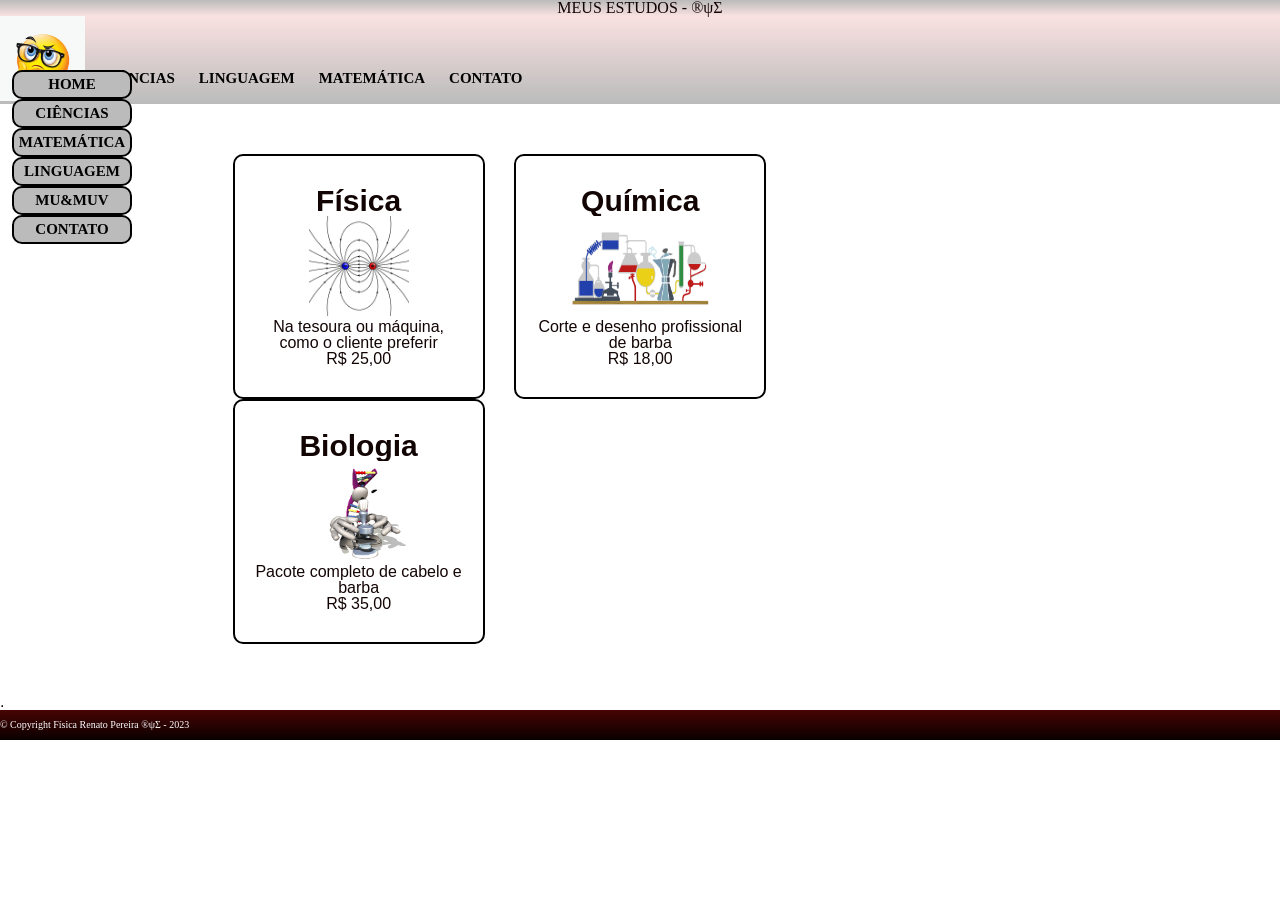
<file: index.html>
<!DOCTYPE html>
<html lang="pt-br">
	<head>


		<meta charset="UTF-8">
		<title>Meus Estudos - ®ψΣ</title>

		<link rel="stylesheet" href="reset.css">
		<link rel="stylesheet" href="style.css">
		<link href="https://fonts.googleapis.com/css?family=Montserrat&display=swap" rel="stylesheet">
		
		

		<meta name="viewport" content="width=device-width, initial-scale=1.0">
<style>
* {
  box-sizing: border-box;
}
</style>
		</head>
		<div>	<h1 style="background:linear-gradient(#bbbbbb, #fae1e1);padding:0px;text-align:center;">
		MEUS ESTUDOS - ®ψΣ </h1>
            
	</div>
<header>
			<div class="caixa">
				<h6><img src="logoestudante.jpg" width="85" height="85"></h6>

				<nav class="navega"
					<ul>
						<li><a href="index.html">Home</a></li>
						<li><a href="ciencias.html">Ciências</a></li>
						<li><a href="linguagem.html">Linguagem</a></li>
						<li><a href="matematica.html">Matemática</a></li>
						<li><a href="contato.html">Contato</a></li>
					</ul>
				</nav>
			</div>
		</header>
	<body     style="font-family:Verdana;color:#0f0000fb;">

		
		<div style="overflow:auto">
		  <div class="menu"> 
			<nav>
			<a href="index.html">Home</a>
			<a href="ciencias.html">Ciências</a>
			<a href="matematica.html">Matemática</a>
			<a href="linguagem.html">Linguagem</a>
	        <a href="exp.html">MU&MUV</a>
			<a href="contato.html">Contato</a>
		    </nav>
		</div>
		

		  <main>
			<ul class="estudos">
			  <li>
				<h2>Física</h2>
				<img src="fis.gif" width="100" height="100">
				<p class="produto-descricao">Na tesoura ou máquina, como o cliente preferir</p>
				<p class="produto-preco">R$ 25,00</p>
			  </li>
			  <li>
				<h2>Química</h2>
				<img src="qui.gif" width="150" height="100">
				<p class="produto-descricao">Corte e desenho profissional de barba</p>
				<p class="produto-preco">R$ 18,00</p>
			  </li>
			  <li>
				<h2>Biologia</h2>
				<img src="bio.gif" width="100" height="100">
				<p class="produto-descricao">Pacote completo de cabelo e barba</p>
				<p class="produto-preco">R$ 35,00</p>
			  </li>
			</ul>.
			
		</main>

		<footer>
			<p class="copyright">&copy; Copyright Física Renato Pereira ®ψΣ - 2023</p>
		</footer>
	</body>
</html>
</file>
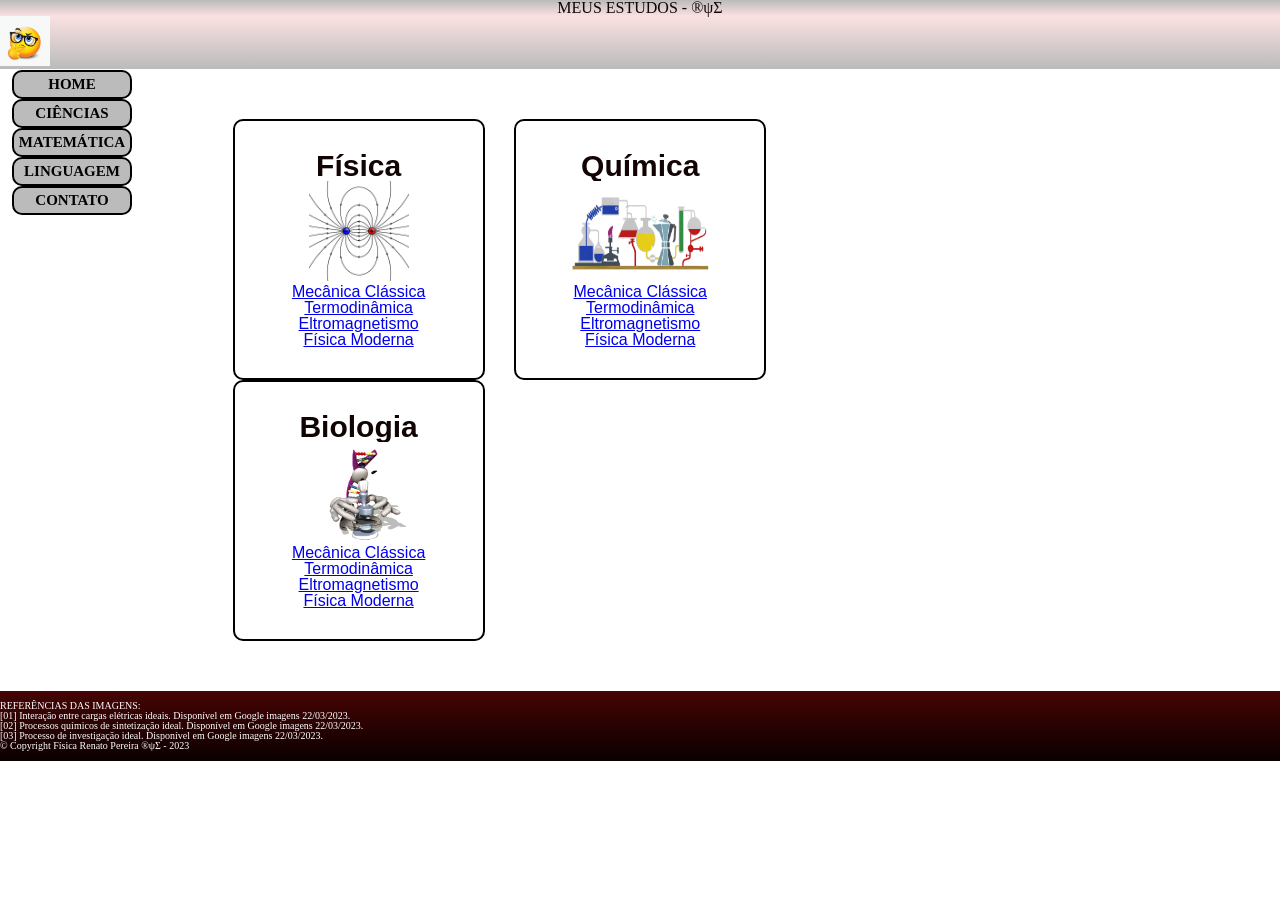
<file: ciencias.html>
<!DOCTYPE html>
<html lang="pt-br">
	<head>


		<meta charset="UTF-8">
		<title>Ciências - ®ψΣ</title>

		<link rel="stylesheet" href="reset.css">
		<link rel="stylesheet" href="style.css">
		<link href="https://fonts.googleapis.com/css?family=Montserrat&display=swap" rel="stylesheet">
		
		

		<meta name="viewport" content="width=device-width, initial-scale=1.0">
<style>
* {
  box-sizing: border-box;
}
</style>
	    </head>
	    <div>	<h1 style="background:linear-gradient(#bbbbbb, #fae1e1);padding:0px;text-align:center;">
		MEUS ESTUDOS - ®ψΣ </h1>
    </div>
<header>
			<div class="caixa">
				<img src="logoestudante.jpg" width="50" height="50">
			</div>
		</header>
	<body style="font-family:Verdana;color:#0f0000fb;">

		
		<div style="overflow:auto">
		  <div class="menu"> 
			<nav>
			<a href="index.html">Home</a>
			<a href="ciencias.html">Ciências</a>
			<a href="matematica.html">Matemática</a>
			<a href="linguagem.html">Linguagem</a>
			<a href="contato.html">Contato</a>
		    </nav>
		</div>


		

		<main>
			<ul class="estudos">
				<li>
					<h2>Física</h2>
					<img src="fis.gif" width="100" height="100">
					
					<p class="produto-descricao"><a href="mecanica">Mecânica Clássica</a></p>
					<p class="produto-descricao"><a href="termodinamica">Termodinâmica</a></p>
					<p class="produto-descricao"><a href="eletromgnetismo">Eltromagnetismo</a></p>
					<p class="produto-descricao"><a href="moderna">Física Moderna</a></p>
				</li>
				<li>
					<h2>Química</h2>
					<img src="qui.gif" width="150" height="100">
					<p class="produto-descricao"><a href="mecanica">Mecânica Clássica</a></p>
					<p class="produto-descricao"><a href="termodinamica">Termodinâmica</a></p>
					<p class="produto-descricao"><a href="eletromgnetismo">Eltromagnetismo</a></p>
					<p class="produto-descricao"><a href="moderna">Física Moderna</a></p>
				</li>
				<li>
					<h2>Biologia</h2>
					<img src="bio.gif" width="100" height="100">
					<p class="produto-descricao"><a href="mecanica">Mecânica Clássica</a></p>
					<p class="produto-descricao"><a href="termodinamica">Termodinâmica</a></p>
					<p class="produto-descricao"><a href="eletromgnetismo">Eltromagnetismo</a></p>
					<p class="produto-descricao"><a href="moderna">Física Moderna</a></p>
				</li>
			</ul>
		</main>

		<footer>
			<p class="copyright"> REFERÊNCIAS DAS IMAGENS:</p>
			<p class="copyright"> [01] Interação entre cargas elétricas ideais. Disponível em Google imagens 22/03/2023.</p>
			<p class="copyright"> [02] Processos químicos de sintetização ideal. Disponível em Google imagens 22/03/2023.</p>
			<p class="copyright"> [03] Processo de investigação ideal. Disponível em Google imagens 22/03/2023.</p>
			<p class="copyright">&copy; Copyright Física Renato Pereira ®ψΣ - 2023</p>
		</footer>
	</body>
</html>
</file>
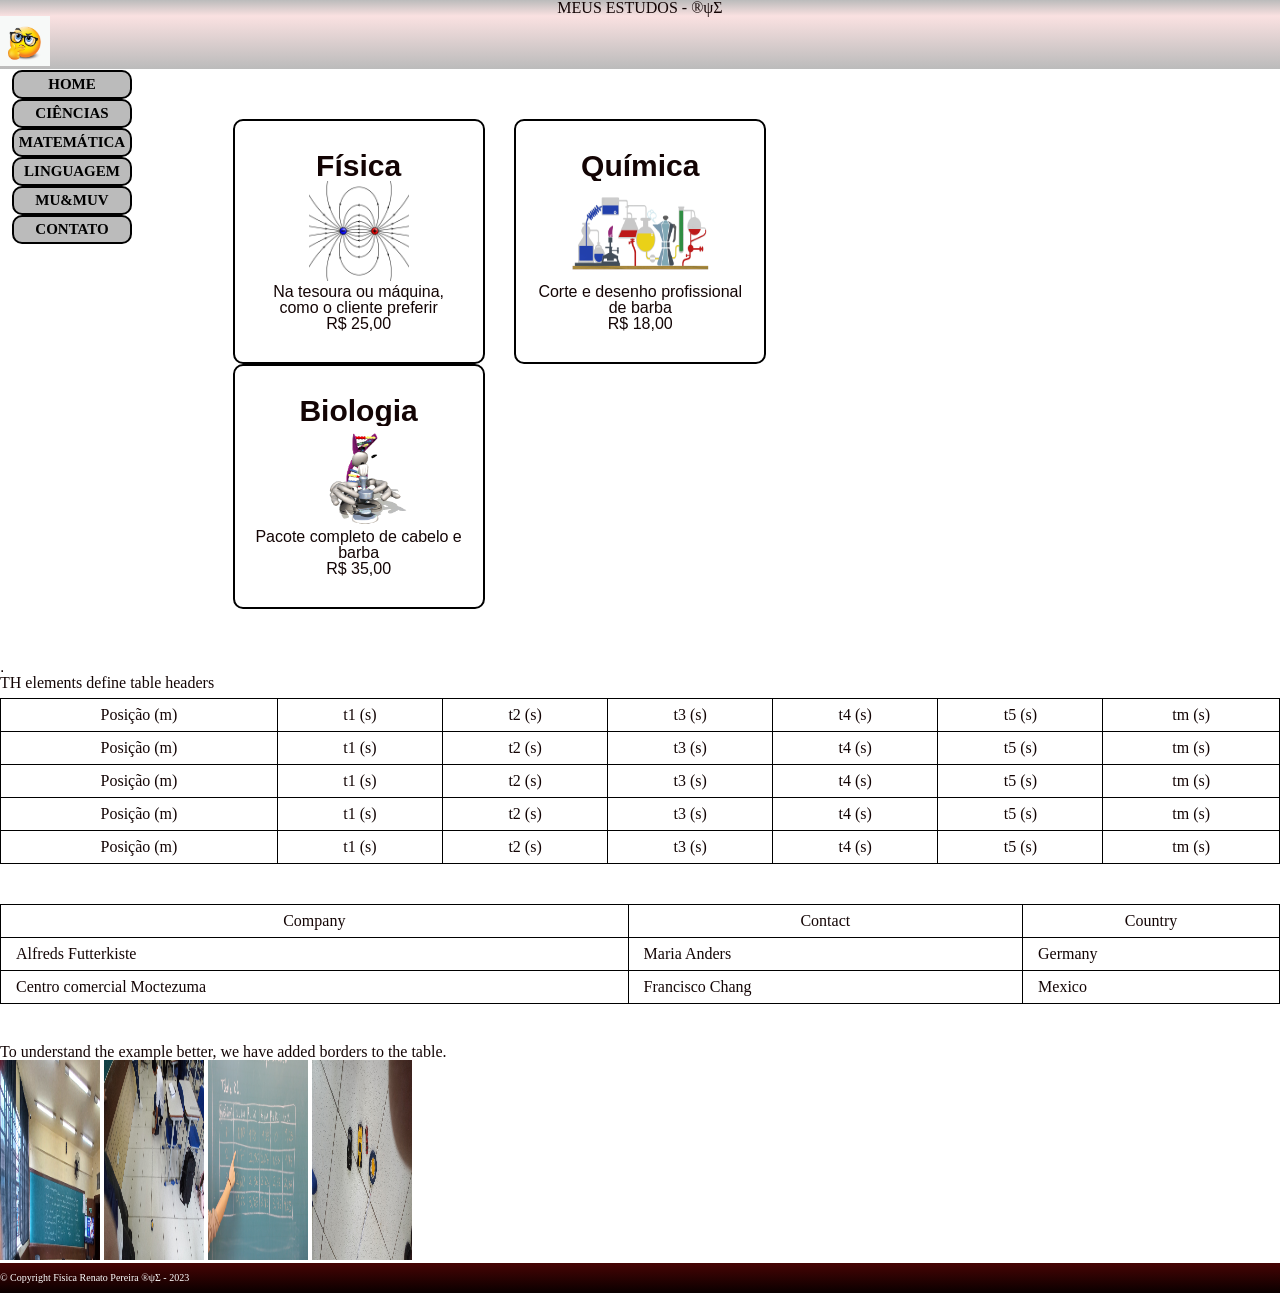
<file: exp.html>
<!DOCTYPE html>
<html lang="pt-br">
	<head>
		<meta charset="UTF-8">
		<title>Meus Estudos - ®ψΣ</title>
		<link rel="stylesheet" href="reset.css">
		<link rel="stylesheet" href="style.css">
		<link href="https://fonts.googleapis.com/css?family=Montserrat&display=swap" rel="stylesheet">
		<meta name="viewport" content="width=device-width, initial-scale=1.0">

<style>
	* {
  box-sizing: border-box;
}
table, th, td {
  border:1px solid black;
}
</style>
		
		</head>
		<div>	<h1 style="background:linear-gradient(#bbbbbb, #fae1e1);padding:0px;text-align:center;">
		MEUS ESTUDOS - ®ψΣ </h1>
            
	</div>
<header>
			<div class="caixa">
				<img src="logoestudante.jpg" width="50" height="50"> 
			</div>
	  
		</header>

	<body     style="font-family:Verdana;color:#0f0000fb;">

		
		<div style="overflow:auto">
		  <div class="menu"> 
			<nav>
			<a href="index.html">Home</a>
			<a href="ciencias.html">Ciências</a>
			<a href="matematica.html">Matemática</a>
			<a href="linguagem.html">Linguagem</a>
	        <a href="exp.html">MU&MUV</a>
			<a href="contato.html">Contato</a>
		    </nav>
		</div>
		

		  <main>
			<ul class="estudos">
			  <li>
				<h2>Física</h2>
				<img src="fis.gif" width="100" height="100">
				<p class="produto-descricao">Na tesoura ou máquina, como o cliente preferir</p>
				<p class="produto-preco">R$ 25,00</p>
			  </li>
			  <li>
				<h2>Química</h2>
				<img src="qui.gif" width="150" height="100">
				<p class="produto-descricao">Corte e desenho profissional de barba</p>
				<p class="produto-preco">R$ 18,00</p>
			  </li>
			  <li>
				<h2>Biologia</h2>
				<img src="bio.gif" width="100" height="100">
				<p class="produto-descricao">Pacote completo de cabelo e barba</p>
				<p class="produto-preco">R$ 35,00</p>
			  </li>
			</ul>.
			
		</main>

			

<h2>TH elements define table headers</h2>

<table class="tabela">
   <tr>
      <th>Posição (m)</th>
        <th>t1 (s)</th>
        <th>t2 (s)</th>
        <th>t3 (s)</th>
        <th>t4 (s)</th>
        <th>t5 (s)</th>
        <th>tm (s)</th>
  </tr>
  <tr>
    <th>Posição (m)</th>
        <th>t1 (s)</th>
        <th>t2 (s)</th>
        <th>t3 (s)</th>
        <th>t4 (s)</th>
        <th>t5 (s)</th>
        <th>tm (s)</th>
  </tr>
  <tr>
    <th>Posição (m)</th>
        <th>t1 (s)</th>
        <th>t2 (s)</th>
        <th>t3 (s)</th>
        <th>t4 (s)</th>
        <th>t5 (s)</th>
        <th>tm (s)</th>
  </tr>
   <tr>
    <th>Posição (m)</th>
        <th>t1 (s)</th>
        <th>t2 (s)</th>
        <th>t3 (s)</th>
        <th>t4 (s)</th>
        <th>t5 (s)</th>
        <th>tm (s)</th>
  </tr>
  <tr>
    <th>Posição (m)</th>
        <th>t1 (s)</th>
        <th>t2 (s)</th>
        <th>t3 (s)</th>
        <th>t4 (s)</th>
        <th>t5 (s)</th>
        <th>tm (s)</th>
  </tr>
</table>

			<table style="width:100%">
  <tr>
    <th>Company</th>
    <th>Contact</th>
    <th>Country</th>
  </tr>
  <tr>
    <td>Alfreds Futterkiste</td>
    <td>Maria Anders</td>
    <td>Germany</td>
  </tr>
  <tr>
    <td>Centro comercial Moctezuma</td>
    <td>Francisco Chang</td>
    <td>Mexico</td>
  </tr>
</table>

<p>To understand the example better, we have added borders to the table.</p>


  <img src="exp.jpg" alt="Girl in a jacket" style="width:100px;height:200px;">
    <img src="coor.jpg" alt="Girl in a jacket" style="width:100px;height:200px;">
    <img src="tab.jpg" alt="Girl in a jacket" style="width:100px;height:200px;">
    <img src="mat.jpg" alt="Girl in a jacket" style="width:100px;height:200px;">
			
		<footer>
			<p class="copyright">&copy; Copyright Física Renato Pereira ®ψΣ - 2023</p>
		</footer>
	







 

  


</body>
</html>
</file>
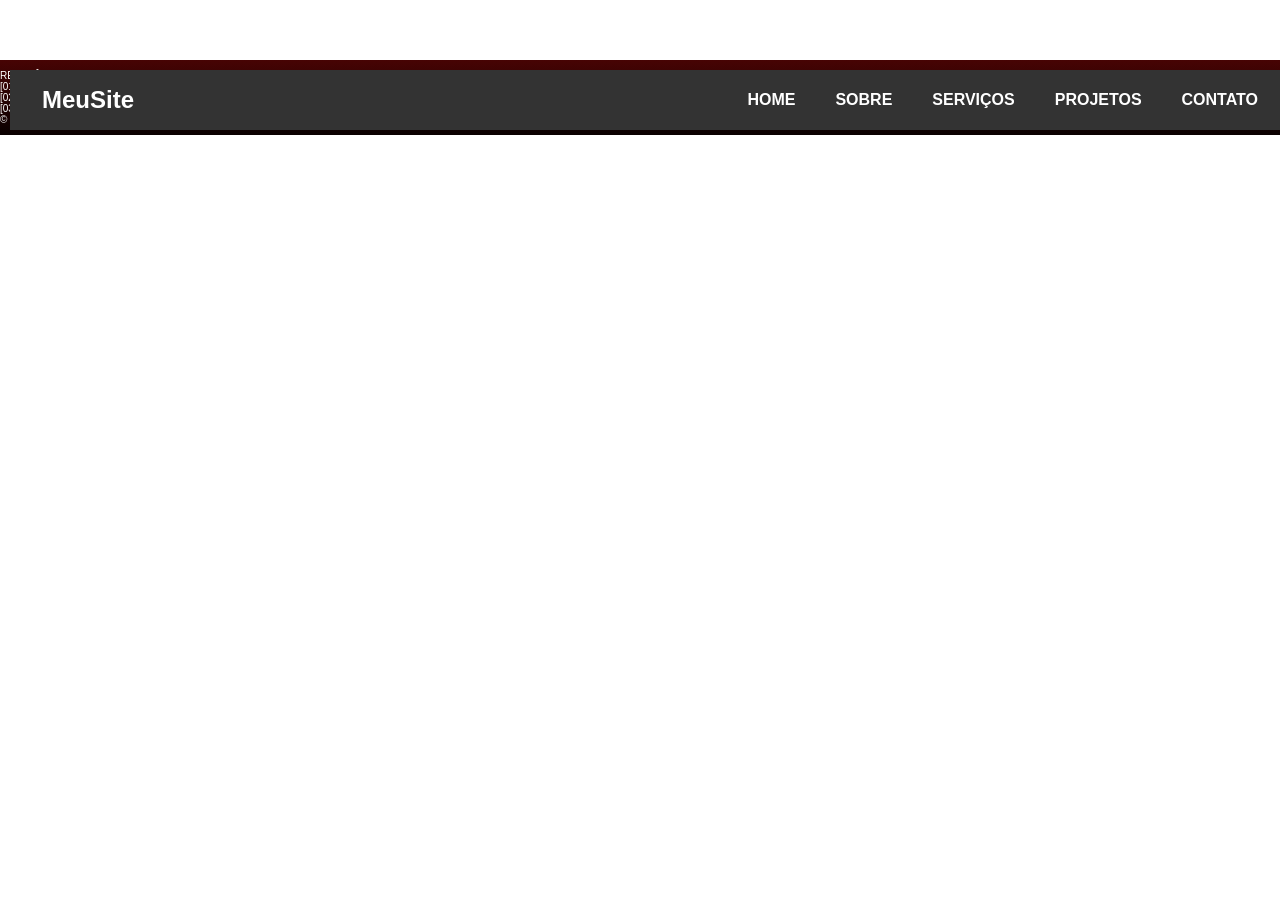
<file: matematica.html>
<!DOCTYPE html>
<html lang="pt-BR">
<head>
    <meta charset="UTF-8">
    <meta name="viewport" content="width=device-width, initial-scale=1.0">
    <title>Menu Hamburguer Responsivo</title>
    <link rel="stylesheet" href="style.css">
</head>
<body>

    <nav class="navbar">
        <div class="logo">MeuSite</div>
        
        <!-- Checkbox escondido para controlar o menu -->
        <input type="checkbox" id="menu-toggle">
        
        <!-- Ícone do Hambúrguer (Label associada ao checkbox) -->
        <label for="menu-toggle" class="hamburger">
            <span class="line"></span>
            <span class="line"></span>
            <span class="line"></span>
        </label>
        
        <!-- Links de navegação (5 links) -->
        <ul class="menu-links">
            <li><a href="#">Home</a></li>
            <li><a href="#">Sobre</a></li>
            <li><a href="#">Serviços</a></li>
            <li><a href="#">Projetos</a></li>
            <li><a href="#">Contato</a></li>
        </ul>
    </nav>

</body>
		<footer>
			<p class="copyright"> REFERÊNCIAS DAS IMAGENS:</p>
			<p class="copyright"> [01] Interação entre cargas elétricas ideais. Disponível em Google imagens 22/03/2023.</p>
			<p class="copyright"> [02] Processos químicos de sintetização ideal. Disponível em Google imagens 22/03/2023.</p>
			<p class="copyright"> [03] Processo de investigação ideal. Disponível em Google imagens 22/03/2023.</p>
			<p class="copyright">&copy; Copyright Física Renato Pereira ®ψΣ - 2023</p>
		</footer>
	</body>
</html>
</file>
<file: style.css>
body {
font-family: 'Times New Roman', Times, serif; 
}

header {
	background:linear-gradient(#fae1e1, #bbbbbb);
	padding: 0px 0px;
}

.caixa {
	position: rlative;
	width: 840px;
	margin: 0px;
}


nav {
	position: absolute;
	top: 70px;
	left: 10px;
}

nav li {
	display: inline;
	margin: 0px 0px 0px 20px;
}

nav a {
	text-transform: uppercase;
	color: #000000;
	font-weight: bold;
	font-size: 15px;
	text-decoration: none;
}

nav a:hover {
	color: #c0f309;
	text-decoration: underline;
}



.estudos {
	width: 840px;
	margin: 0 auto;
	padding: 50px 0;
}


.tabela {
 width:100%;
 padding: 8px;
 margin-top: 7px;
 border:1px solid black;
}


.menu {
	float: left;
	width: 20%;
	text-align: center;
  }
  
  .menu a {
	background-color: #bbbbbb;
	padding: 8px;
	margin-top: 7px;
	display: block;
	width: 40%;
	color: black;
	display: inline-listitem;
	  text-align: center;
	  width: 100%;
	  margin: 0 1.5%;
	  padding: 5px 5px;
	  box-sizing: border-box;
	  border: 2px solid #000000;
	  border-radius: 10px;
  }
  
  .main {
	float: left;
	width: 60%;
	padding: 0 20px;
   box-sizing: border-box;
  }
  }
  
  .right {
	background-color: #e5e5e5;
	float: left;
	width: 20%;
	padding: 15px;
	margin-top: 7px;
	text-align: center;
  }
  
  @media only screen and (max-width: 620px) {
	/* For mobile phones: */
	.menu, .main, .right {
	  width: 100%;
	}
  }






/*caia dos tópicos*/
.estudos li {
	display: inline-block;
	text-align: center;
	width: 30%;
	vertical-align: top;
	margin: 0 1.5%;
	padding: 30px 20px;
	box-sizing: border-box;
	border: 2px solid #000000;
	border-radius: 10px;
}

.estudos li:hover {
	border-color: #70f106;
}

.estudos li:active {
	border-color: #088C19;	
}

.estudos li:hover h2 {
	font-size: 36px;
}

.estudos h2 {
	font-size: 30px;
	font-weight: bold;
}

.estudos-descricao {
	font-size: 18px;

}

.estudos-preco {
	font-size: 22px;
	font-weight: bold;
	margin-top: 10px;
}

footer {
	text-align: left;
	background:linear-gradient(#470404, #0a0000); 
	padding: 10px 0px;
}

.copyright {
	color: #FFFFFF;
	font-size: 10px;
	margin: 10px 5 0;
}



form {
	margin: 40px 0;
}

form label, form legend {
	display:block;
	font-size: 10px;
	margin: 0 0 10px;
}

.input-padrao {
	display: block;
	margin: 0 0 20px;
	padding: 10px 25px;
	width: 50%;
}

.checkbox {
	margin: 20px 0;
}

.enviar {
	width:40%;
	padding: 15px 0;
	background: orange;
	color: white;
	font-weight: bold;
	font-size: 18px;
	border: none;
	border-radius: 5px;
	transition: 1s all;
	cursor: pointer;
}

.enviar:hover {
	background: darkorange;
	transform: scale(1.2);
}

table {
	margin: 20px 0 40px;
}

thead {
	background: #555555;
	color: white;
	font-weight: bold;
}

td, th {
	border: 1px solid #000000;
	padding: 8px 15px;
}


/* css da página inicial */
/* tamanho da imagem banner */
.banner {
	width:30%;
}
 
.titulo-principal {
	text-align: center;
	font-size: 2em;
	margin: 0 0 1em;
	clear: left;
}


/* teto abaixo do banner */
.principal {
	padding: 3em 0;
	background: #FEFEFE;
	width: 840px;
	margin: 0 auto;
}

.principal p {
	margin: 0 0 1em;
}

.principal strong {
	font-weight: bold;
}

.principal em {
	font-style: italic;
}

.utensilios {
	width: 120px;
	float: left;
	margin: 0 20px 20px 0;
}

.mapa {
	padding: 3em 0;
	background: linear-gradient(#FEFEFE, #888888);
}

.mapa-conteudo {
	width: 940px;
	margin: 0 auto;
}

.mapa p {
	margin: 0 0 2em;
	text-align: center;
}

.conceitos {
	padding: 3em 0;
	background: #888888;
}

.conteudo-conceitos {
	width: 640px;
	margin: 0 auto;
}

.lista-conceitos {
	width: 40%;
	display: inline-block;
	vertical-align: top;
}

.itens {
	line-height: 1.5;
}

.itens:first-child {
	font-weight: bold;
}

.itens:before {
	content: "🟊";
}

.imagem-conceitos {
	width: 60%;
	opacity: 1;
	transition: 400ms;
	box-shadow: 10px 10px 10px 0 #000000;
}

.imagem-coneitos:hover {
	opacity: 0.3;
}

.video {
	width: 10px;
	margin: 2em auto;
}



/* Reset básico */
* {
    margin: 0;
    padding: 0;
    box-sizing: border-box;
    font-family: Arial, sans-serif;
}

/* Navbar */
.navbar {
    display: flex;
    justify-content: space-between;
    align-items: center;
    background-color: #333;
    color: white;
    padding: 1rem 2rem;
    position: relative;
}

.logo {
    font-size: 1.5rem;
    font-weight: bold;
}

/* Esconder o checkbox */
#menu-toggle {
    display: none;
}

/* Lista de Links (Estilo Desktop) */
.menu-links {
    display: flex;
    list-style: none;
    gap: 20px;
}

.menu-links a {
    text-decoration: none;
    color: white;
    font-size: 1rem;
    transition: 0.3s;
}

.menu-links a:hover {
    color: #f4a261;
}

/* Hambúrguer (Escondido no Desktop) */
.hamburger {
    display: none;
    cursor: pointer;
    flex-direction: column;
    gap: 5px;
}

.hamburger .line {
    width: 25px;
    height: 3px;
    background-color: white;
    transition: all 0.3s ease;
}

/* Responsividade - Mobile (Menores que 768px) */
@media (max-width: 768px) {
    .hamburger {
        display: flex; /* Mostra o hambúrguer */
    }

    .menu-links {
        display: none; /* Esconde os links inicialmente */
        flex-direction: column;
        width: 100%;
        background-color: #333;
        position: absolute;
        top: 100%; /* Fica abaixo da nav */
        left: 0;
        padding: 1rem;
        text-align: center;
    }

    .menu-links li {
        padding: 15px 0;
    }

    /* Mostrar links quando o checkbox estiver marcado */
    #menu-toggle:checked ~ .menu-links {
        display: flex;
    }

    /* Animação do Hamburger para "X" */
    #menu-toggle:checked ~ .hamburger .line:nth-child(1) {
        transform: rotate(45deg) translate(5px, 5px);
    }
    #menu-toggle:checked ~ .hamburger .line:nth-child(2) {
        opacity: 0;
    }
    #menu-toggle:checked ~ .hamburger .line:nth-child(3) {
        transform: rotate(-45deg) translate(5px, -5px);
    }
}
</file>
